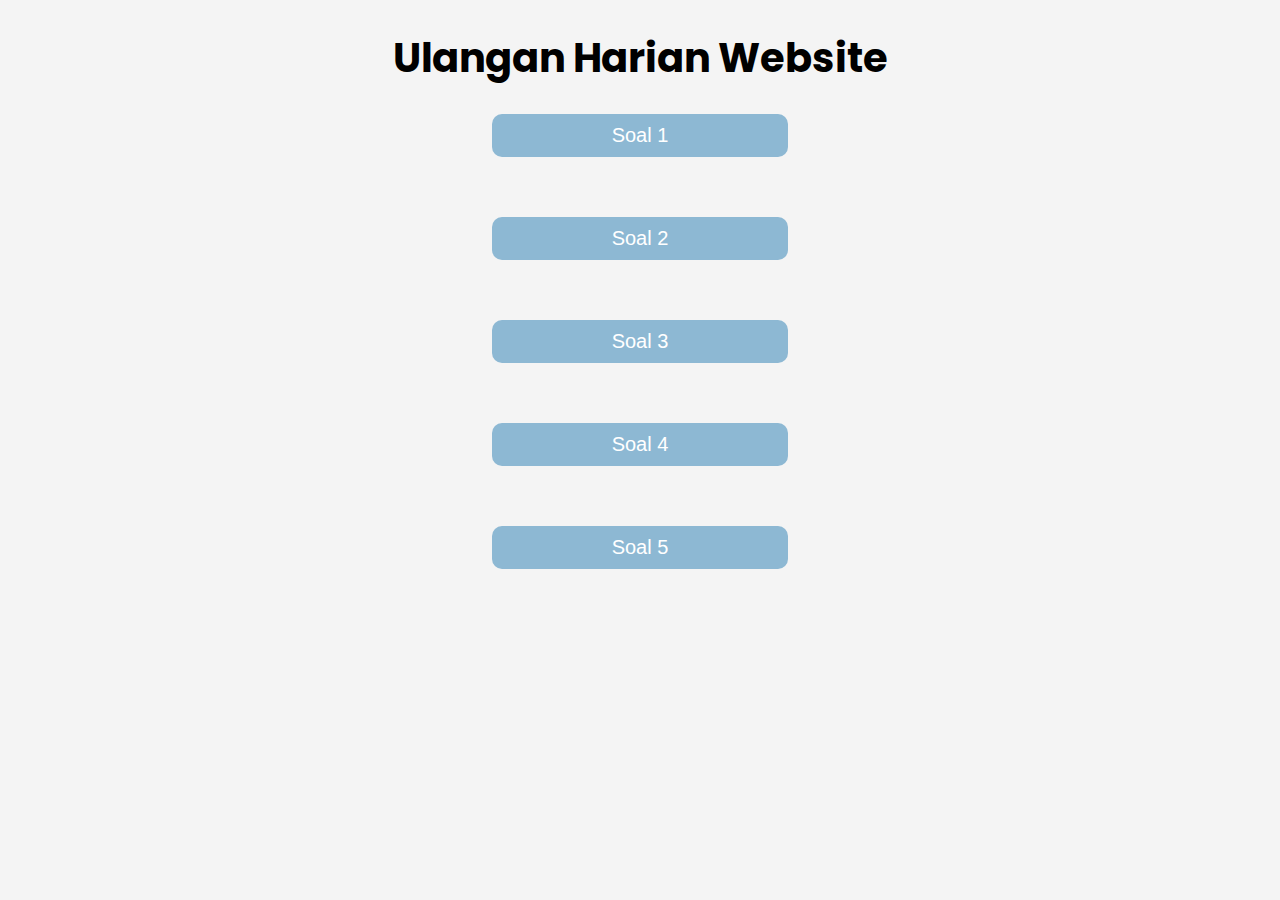
<file: UH WEB/Index.html>
<!DOCTYPE html>
<html lang="en">
<head>
    <meta charset="UTF-8">
    <meta name="viewport" content="width=device-width, initial-scale=1.0">
    <link rel="stylesheet" href="CSS/Index.css">
    <title>Ulangan Harian Website</title>
</head>
<body>
    <h1>Ulangan Harian Website</h1>

    <form action="Soal 1.html">
        <button type="submit">Soal 1</button>
    </form>
    <br>
    <br>

    <form action="Soal 2.html">
        <button type="submit">Soal 2</button>
    </form>
    <br>
    <br>

    <form action="Soal 3.html">
        <button type="submit">Soal 3</button>
    </form>
    <br>
    <br>

    <form action="Soal 4.html">
        <button type="submit">Soal 4</button>
    </form>
    <br>
    <br>

    <form action="Soal 5.html">
        <button type="submit">Soal 5</button>
    </form>
    <br>
    <br>
</html>
</file>
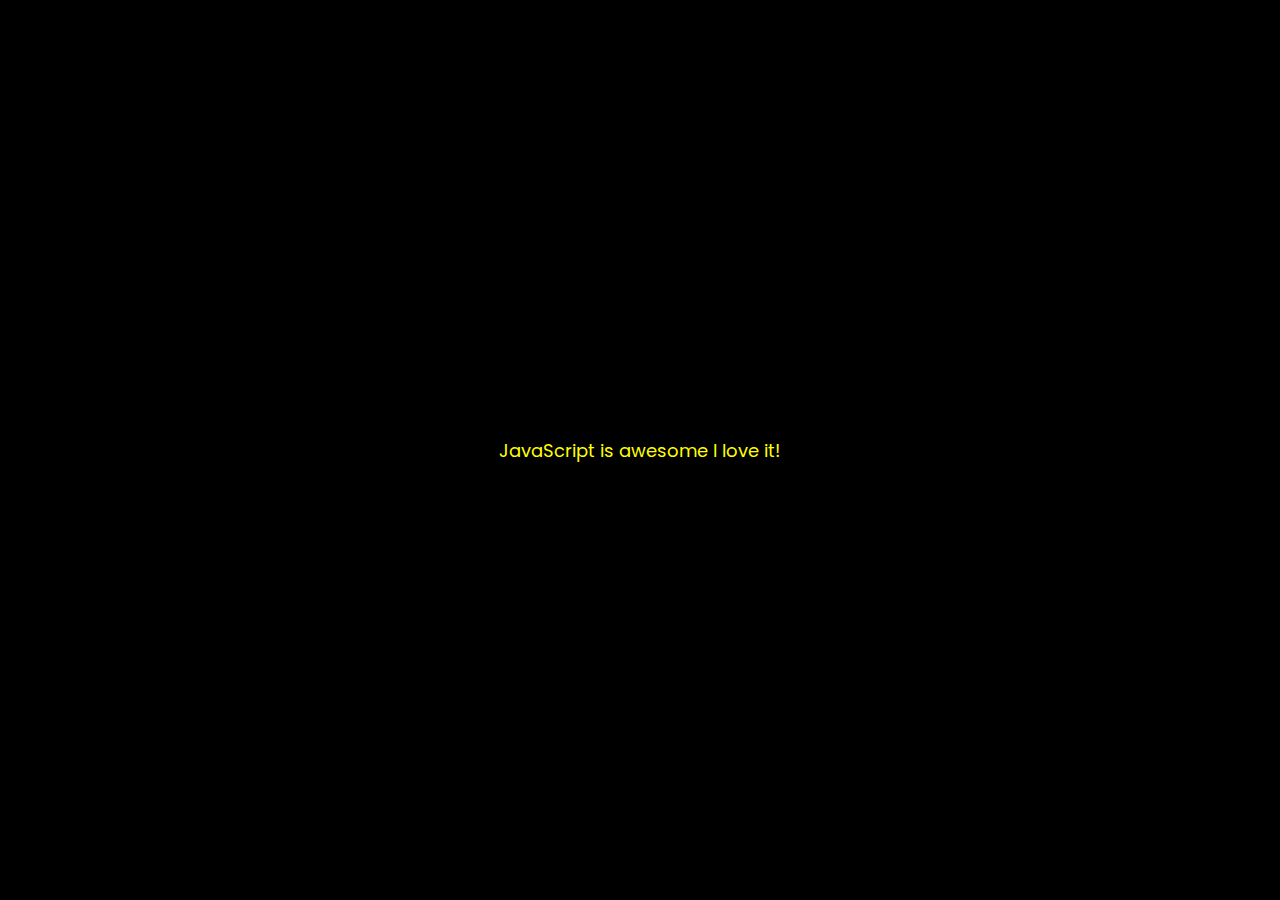
<file: UH WEB/Soal 1.html>
<!DOCTYPE html>
<html lang="en">
<head>
    <meta charset="UTF-8">
    <meta name="viewport" content="width=device-width, initial-scale=1.0">
    <title>Soal 1 String</title>
    <link rel="stylesheet" href="CSS/Soal 1.css">
</head>
<body>
    <div id="output-container"></div>
    <script src="Js/Soal 1.Js"></script>
</body>
</html>
</file>
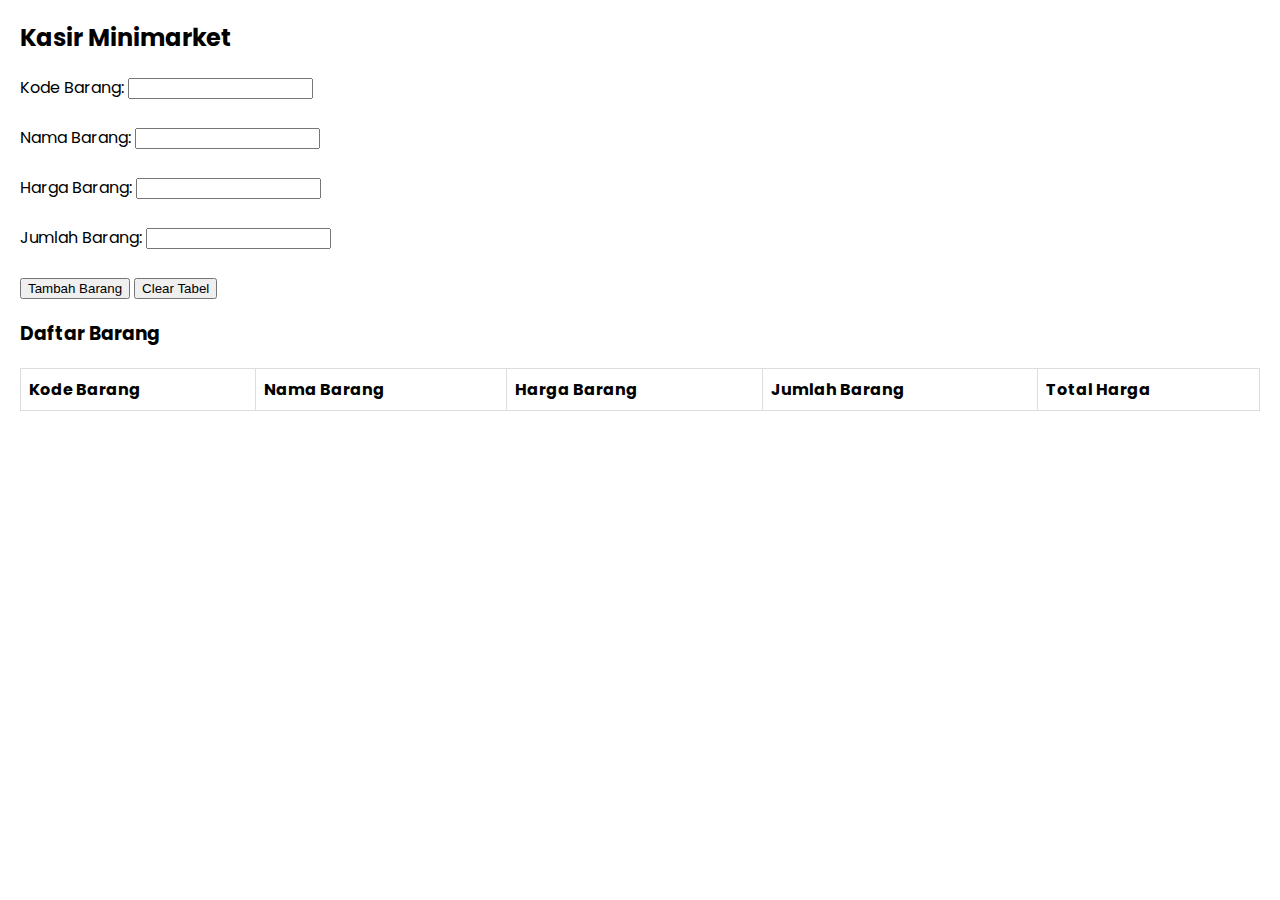
<file: UH WEB/Soal 2.html>
<!DOCTYPE html>
<html lang="en">
<head>
  <meta charset="UTF-8">
  <meta name="viewport" content="width=device-width, initial-scale=1.0">
  <link rel="stylesheet" href="CSS/Soal 2.css">
  <title>Soal 2 Program Kasir</title>
</head>
<body>

<h2>Kasir Minimarket</h2>

<form id="kasirForm">
  <label for="kodeBarang">Kode Barang:</label>
  <input type="text" id="kodeBarang" required><br>
  <br>
  
  <label for="namaBarang">Nama Barang:</label>
  <input type="text" id="namaBarang" required><br>
  <br>

  <label for="hargaBarang">Harga Barang:</label>
  <input type="number" id="hargaBarang" required><br>
  <br>

  <label for="jumlahBarang">Jumlah Barang:</label>
  <input type="number" id="jumlahBarang" required><br>
  <br>
  <button type="button" onclick="tambahBarang()">Tambah Barang</button>
  <button type="button" onclick="clearTable()">Clear Tabel</button>
</form>

<h3>Daftar Barang</h3>

<table id="tabelBarang">
  <thead>
    <tr>
      <th>Kode Barang</th>
      <th>Nama Barang</th>
      <th>Harga Barang</th>
      <th>Jumlah Barang</th>
      <th>Total Harga</th>
    </tr>
  </thead>
  <tbody>
    <!-- Data barang akan ditampilkan di sini -->
  </tbody>
</table>

<script>
  function tambahBarang() {
    const kodeBarang = document.getElementById("kodeBarang").value;
    const namaBarang = document.getElementById("namaBarang").value;
    const hargaBarang = parseFloat(document.getElementById("hargaBarang").value);
    const jumlahBarang = parseInt(document.getElementById("jumlahBarang").value);

    const totalHarga = hargaBarang * jumlahBarang;

    const tableBody = document.getElementById("tabelBarang").getElementsByTagName('tbody')[0];
    const newRow = tableBody.insertRow(tableBody.rows.length);

    const cell1 = newRow.insertCell(0);
    const cell2 = newRow.insertCell(1);
    const cell3 = newRow.insertCell(2);
    const cell4 = newRow.insertCell(3);
    const cell5 = newRow.insertCell(4);

    cell1.innerHTML = kodeBarang;
    cell2.innerHTML = namaBarang;
    cell3.innerHTML = hargaBarang;
    cell4.innerHTML = jumlahBarang;
    cell5.innerHTML = totalHarga.toFixed(2);

    document.getElementById("kasirForm").reset();
  }

  function clearTable() {
    const tableBody = document.getElementById("tabelBarang").getElementsByTagName('tbody')[0];
    tableBody.innerHTML = "";
  }
</script>

</body>
</html>
</file>
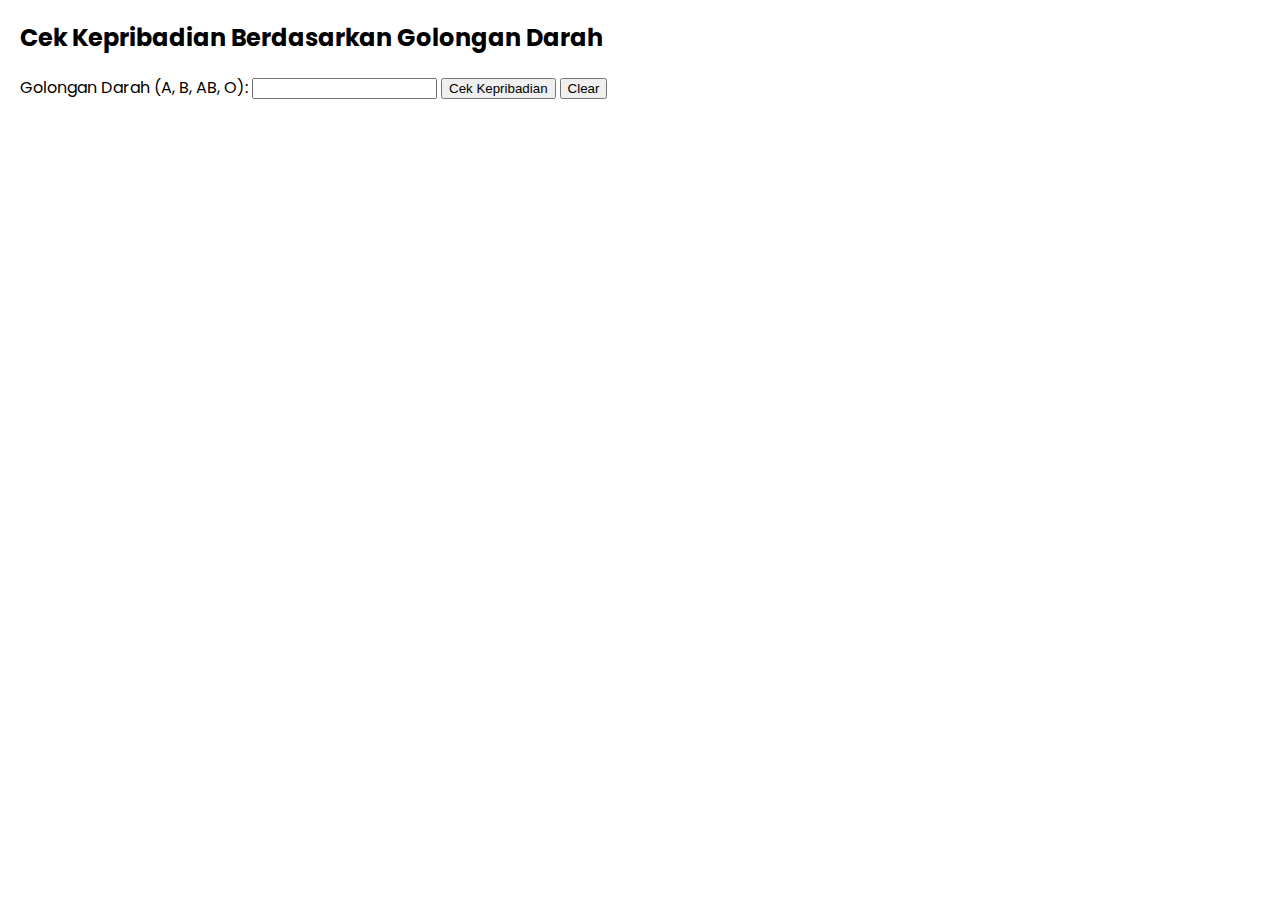
<file: UH WEB/Soal 4.html>
<!DOCTYPE html>
<html lang="en">
<head>
  <meta charset="UTF-8">
  <meta name="viewport" content="width=device-width, initial-scale=1.0">
  <link rel="stylesheet" href="CSS/Soal 4.css">
  <title>Soal 4 Cek Kepribadian Berdasarkan Golongan Darah</title>
</head>
<body>

<h2>Cek Kepribadian Berdasarkan Golongan Darah</h2>

<form id="golonganDarahForm">
  <label for="golonganDarah">Golongan Darah (A, B, AB, O):</label>
  <input type="text" id="golonganDarah" required>
  <button type="button" onclick="cekKepribadian()">Cek Kepribadian</button>
  <button type="button" onclick="clearForm()">Clear</button>
</form>

<div id="hasilCek"></div>

<script>
  function cekKepribadian() {
    const golonganDarahInput = document.getElementById("golonganDarah").value.toUpperCase();
    let hasilCek = "";

    switch (golonganDarahInput) {
      case "A":
        hasilCek = "Indentik dengan sifatnya yang terorganisir, kritis, tenang dalam menghadapi masalah.";
        break;
      case "B":
        hasilCek = "Semangat yang tinggi, aktif, kreatif, dan selalu ingin tahu.";
        break;
      case "AB":
        hasilCek = "Memiliki karakter yang kritis, rasional, bertanggung jawab, suka menolong, dan mudah beradaptasi.";
        break;
      case "O":
        hasilCek = "Sikapnya yang mudah beradaptasi dengan lingkungan baru atau easy going.";
        break;
      default:
        hasilCek = "Golongan darah tidak valid. Masukkan A, B, AB, atau O.";
        break;
    }

    document.getElementById("hasilCek").innerHTML = "<p>" + hasilCek + "</p>";
  }

  function clearForm() {
    document.getElementById("golonganDarahForm").reset();
    document.getElementById("hasilCek").innerHTML = "";
  }
</script>
</body>
</html>
</file>
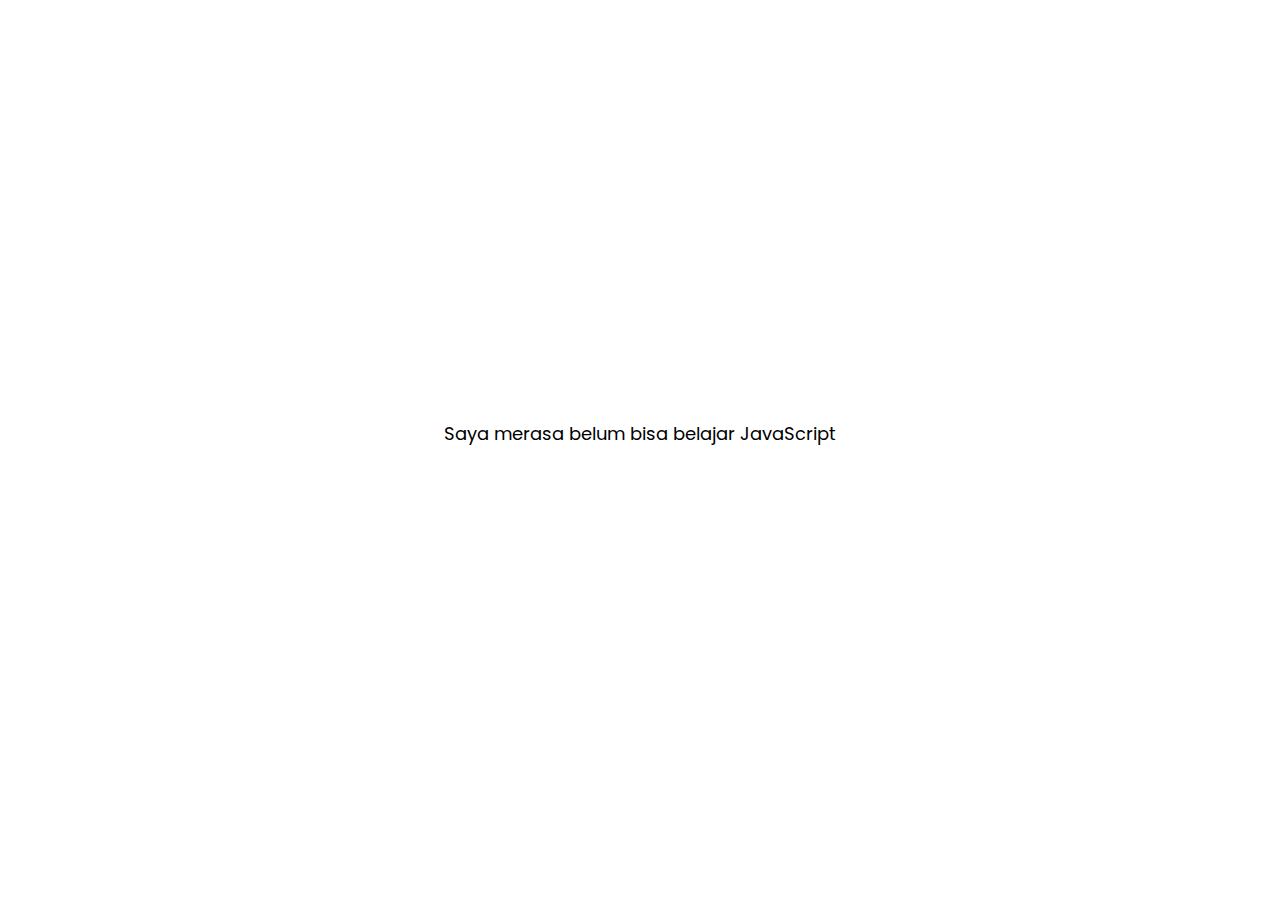
<file: UH WEB/Soal 5.html>
<!DOCTYPE html>
<html lang="en">
<head>
  <meta charset="UTF-8">
  <meta name="viewport" content="width=device-width, initial-scale=1.0">
  <link rel="stylesheet" href="CSS/Soal 5.css">
  <title>Soal 5 DOM</title>
</head>
<body>

<p id="changeSentence" onclick="changeText()">Saya merasa belum bisa belajar JavaScript</p>

<script>
  function changeText() {
    const sentenceElement = document.getElementById('changeSentence');

    // Ubah teks kalimat
    sentenceElement.textContent = "Ternyata saya masih kurang berlatih belajar JavaScript";

    // Ubah warna background
    document.body.style.backgroundColor = 'green';

    // Hapus event listener setelah di klik
    sentenceElement.removeEventListener('click', changeText);
  }
</script>

</body>
</html>
</file>
<file: UH WEB/CSS/Index.css>
@import url('https://fonts.googleapis.com/css2?family=Poppins:wght@300;400;500;600&display=swap');

body {
    font-family: Poppins;
    background-color: #f4f4f4;
    margin: 0px;
    display: flex;
    flex-direction: column;
    align-items: center;
    justify-content: center;
    height: 70vh;
}

form {
    margin-bottom: 10px;
}

button {
    padding: 10px 120px;
    font-size: 20px;    
    background-color: #8db8d3;
    color: #fff;
    border: none;
    cursor: pointer;
    border-radius: 10px;
}

button:hover {
    background-color: rgb(163, 107, 223);
}

h1{
    font-size: 40px;
}
</file>
<file: UH WEB/CSS/Soal 1.css>
@import url('https://fonts.googleapis.com/css2?family=Poppins:wght@300;400;500;600&display=swap');

body {
    font-family: Poppins;
    background-color: #000000;
    margin: 0;
    padding: 0;
}

#output-container {
    display: flex;
    justify-content: center;
    align-items: center;
    height: 100vh;
    text-align: center;
    font-size: 18px;
    color: yellow;
}
</file>
<file: UH WEB/CSS/Soal 2.css>
@import url('https://fonts.googleapis.com/css2?family=Poppins:wght@300;400;500;600&display=swap');

body {
    font-family: Poppins;
    margin: 20px;
  }
  table {
    width: 100%;
    border-collapse: collapse;
    margin-top: 20px;
  }
  th, td {
    border: 1px solid #ddd;
    padding: 8px;
    text-align: left;
  }
</file>
<file: UH WEB/CSS/Soal 4.css>
@import url('https://fonts.googleapis.com/css2?family=Poppins:wght@300;400;500;600&display=swap');

body{
    font-family: Poppins;
      margin: 20px;
}
</file>
<file: UH WEB/CSS/Soal 5.css>
@import url('https://fonts.googleapis.com/css2?family=Poppins:wght@300;400;500;600&display=swap');

body {
    font-family: Poppins;
    margin: 20px;
    transition: background-color 0.5s;
    text-align: center;
    font-size: large;
    margin-top: 420px;
  }
</file>
